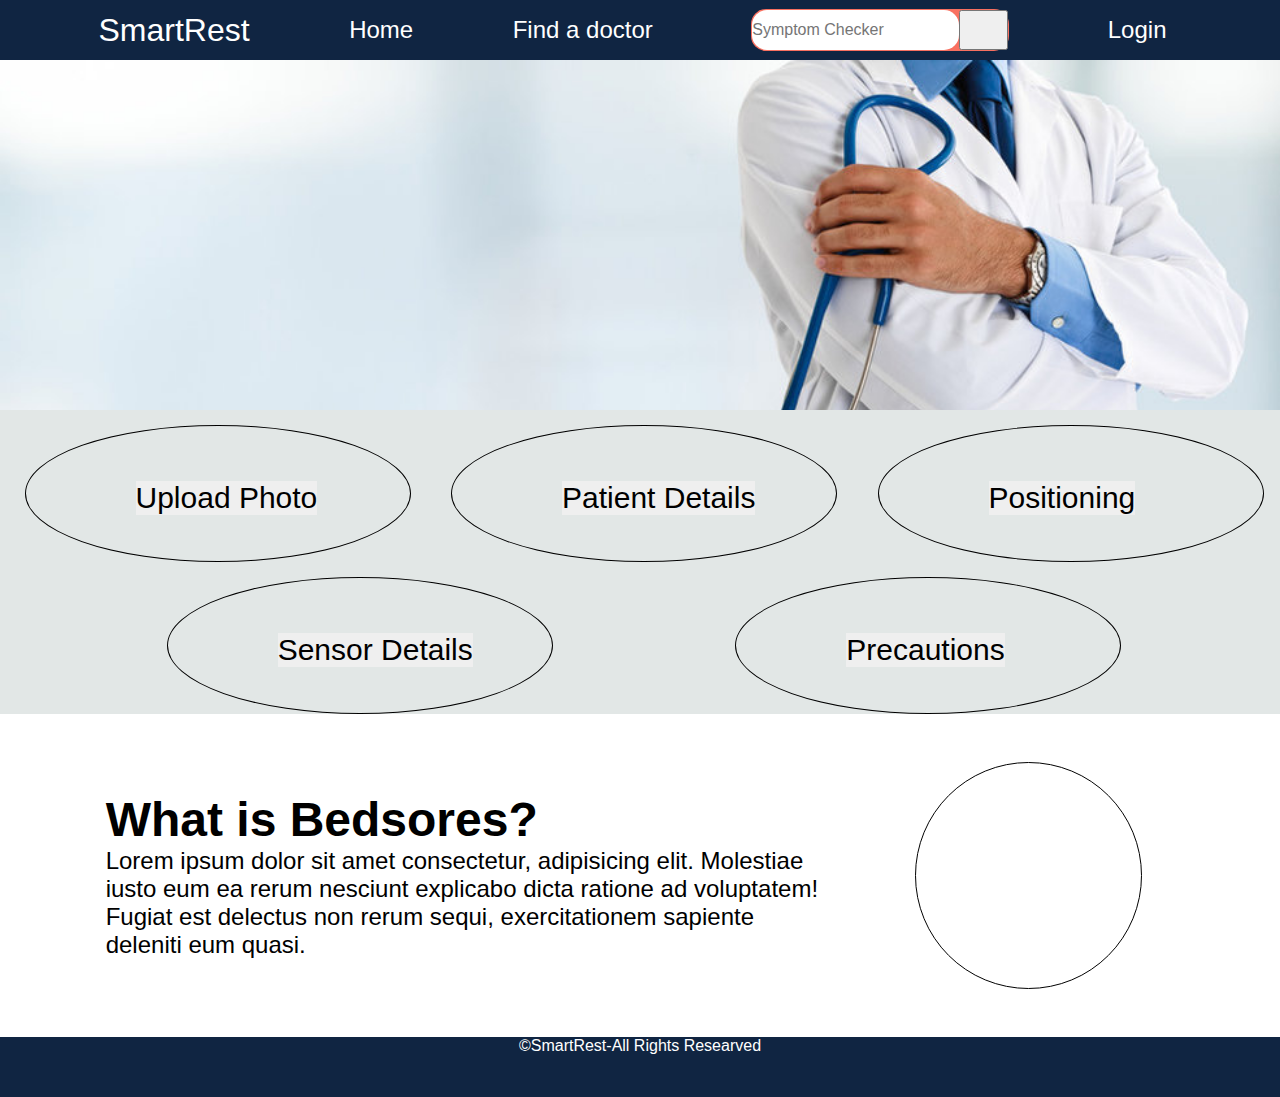
<file: index.html>
<!DOCTYPE html>
<html lang="en">
<head>
    <meta charset="UTF-8">
    <meta name="viewport" content="width=device-width, initial-scale=1.0">
    <title>SmartRest</title>
    <link rel="stylesheet" href="https://cdnjs.cloudflare.com/ajax/libs/font-awesome/6.6.0/css/all.min.css" integrity="sha512-Kc323vGBEqzTmouAECnVceyQqyqdsSiqLQISBL29aUW4U/M7pSPA/gEUZQqv1cwx4OnYxTxve5UMg5GT6L4JJg==" crossorigin="anonymous" referrerpolicy="no-referrer" />
    <link rel="Stylesheet" href="style.css">
</head>
<body>
    <header>
        <div class="navbar">
            <div class="nav-logo border">
                <div class="logo"> SmartRest</div>
            </div>
            <div class="nav-home border">
                Home
            </div>
            <div class="nav-doc border">
                Find a doctor
            </div>
            <div class="nav-symp border">
                <input placeholder="Symptom Checker" class="input">
                <button><div class="search"><i class="fa-solid fa-magnifying-glass"></i></div></button>
            </div>
            <div class="nav-signin border">
                Login
                <div class="user_icon"><i class="fa-solid fa-user"></i></div>
            </div>
        </div>
    </header>

    <div class="hero"></div>

    <div class="content">
        <div class="box">
            <a href="ai.html"><button class="sections">Upload Photo</button></a>
        </div>
        <div class="box">
            <a href="patient.html"><button class="sections">Patient Details</button></a>
        </div>
        <div class="box">
            <button class="sections">Positioning</button>
        </div>
        <div class="box">
            <button class="sections">Sensor Details</button>
        </div>
        <div class="box">
            <button class="sections">Precautions</button>
        </div>
    </div>

    <div class="about">
        <div class="about-text">
            <h1>What is Bedsores?</h1>
            <p>Lorem ipsum dolor sit amet consectetur, adipisicing elit. Molestiae iusto eum ea rerum nesciunt explicabo dicta ratione ad voluptatem! Fugiat est delectus non rerum sequi, exercitationem sapiente deleniti eum quasi.</p>
        </div>
        <div class="about-pic"></div>
    </div>
    <footer>
        <p>&copy;SmartRest-All Rights Researved</p>
    </footer>
</body>
</file>
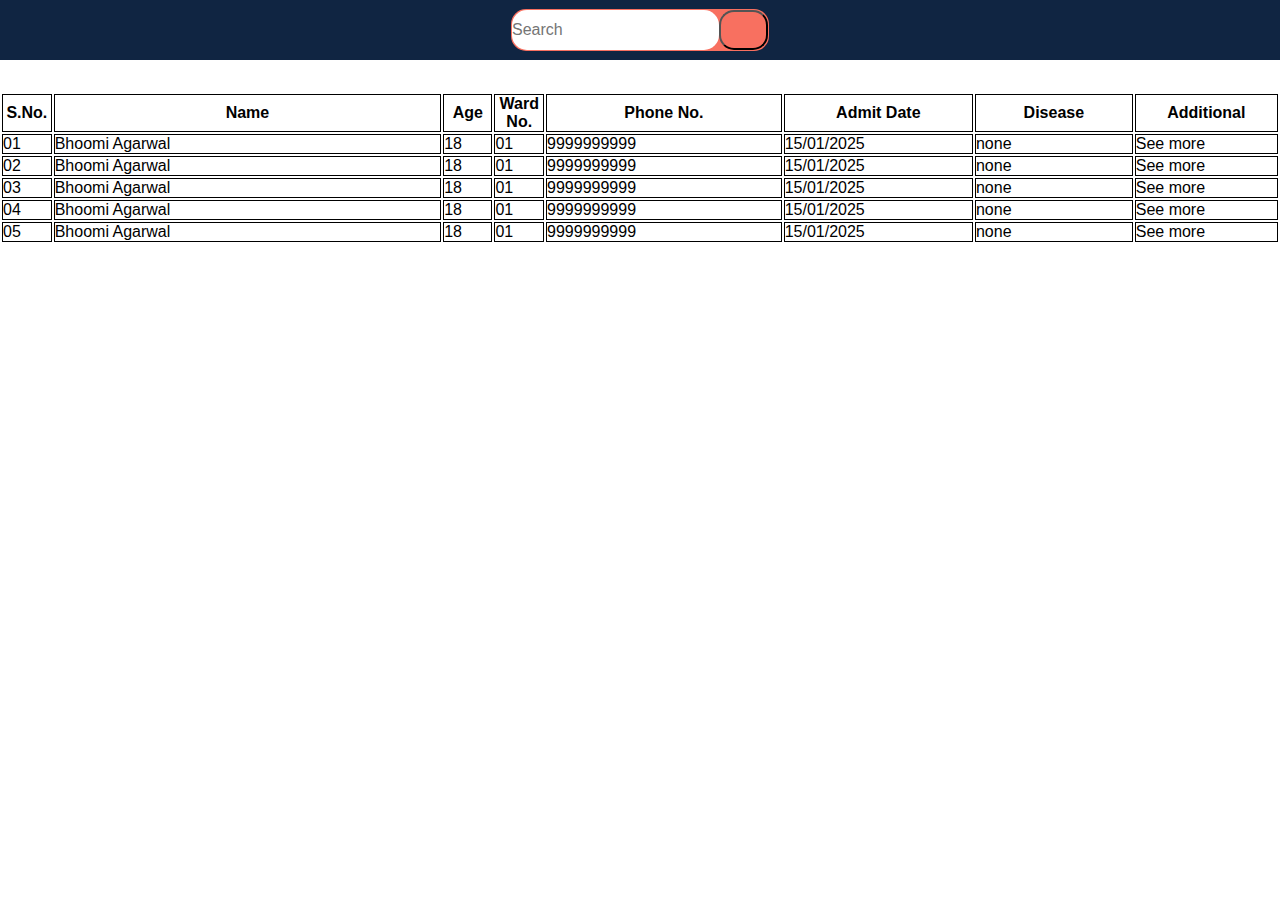
<file: patient.html>
<!DOCTYPE html>
<html lang="en">
<head>
    <meta charset="UTF-8">
    <meta name="viewport" content="width=device-width, initial-scale=1.0">
    <title>Patient Details</title>
    <link rel="stylesheet" href="https://cdnjs.cloudflare.com/ajax/libs/font-awesome/6.6.0/css/all.min.css" integrity="sha512-Kc323vGBEqzTmouAECnVceyQqyqdsSiqLQISBL29aUW4U/M7pSPA/gEUZQqv1cwx4OnYxTxve5UMg5GT6L4JJg==" crossorigin="anonymous" referrerpolicy="no-referrer" />
    <link rel="Stylesheet" href="patient.css">
</head>
<body>
    <div class="nav">
        <div class="search-box border">
            <input placeholder="Search" class="input">
            <button><div class="search"><i class="fa-solid fa-magnifying-glass"></i></div></button>
        </div>
    </div>
    <table class="table">
        <tr>
            <th class="cl1">S.No.</th>
            <th class="cl2">Name</th>
            <th class="cl3">Age</th>
            <th class="cl4">Ward No.</th>
            <th class="cl5">Phone No.</th>
            <th class="cl6">Admit Date</th>
            <th class="cl7">Disease</th>
            <th class="cl8">Additional</th>
        </tr>
        <tr>
            <td class="cl1">01</td>
            <td class="cl2">Bhoomi Agarwal</td>
            <td class="cl3">18</td>
            <td class="cl4">01</td>
            <td class="cl5">9999999999</td>
            <td class="cl6">15/01/2025</td>
            <td class="cl7">none</td>
            <td class="cl8"><a>See more</a></td>
        </tr>
        <tr>
            <td class="cl1">02</td>
            <td class="cl2">Bhoomi Agarwal</td>
            <td class="cl3">18</td>
            <td class="cl4">01</td>
            <td class="cl5">9999999999</td>
            <td class="cl6">15/01/2025</td>
            <td class="cl7">none</td>
            <td class="cl8"><a>See more</a></td>
        </tr>
        <tr>
            <td class="cl1">03</td>
            <td class="cl2">Bhoomi Agarwal</td>
            <td class="cl3">18</td>
            <td class="cl4">01</td>
            <td class="cl5">9999999999</td>
            <td class="cl6">15/01/2025</td>
            <td class="cl7">none</td>
            <td class="cl8"><a>See more</a></td>
        </tr>
        <tr>
            <td class="cl1">04</td>
            <td class="cl2">Bhoomi Agarwal</td>
            <td class="cl3">18</td>
            <td class="cl4">01</td>
            <td class="cl5">9999999999</td>
            <td class="cl6">15/01/2025</td>
            <td class="cl7">none</td>
            <td class="cl8"><a>See more</a></td>
        </tr>
        <tr>
            <td class="cl1">05</td>
            <td class="cl2">Bhoomi Agarwal</td>
            <td class="cl3">18</td>
            <td class="cl4">01</td>
            <td class="cl5">9999999999</td>
            <td class="cl6">15/01/2025</td>
            <td class="cl7">none</td>
            <td class="cl8"><a>See more</a></td>
        </tr>
    </table>
</body>
</html>
</file>
<file: style.css>
*{
    padding: 0;
    margin: 0;
    border: border-box;
    font-family: Arial, Helvetica, sans-serif;
}
/* F87060
CDD7D6
B3A394
FFFFFF */
.navbar{
    height: 60px;
    background-color: #102542;
    color: white;
    display: flex;
    align-items: center;
    justify-content: space-evenly;
}
.border{
    border: 1.5px solid transparent;
}
.border:hover{
    border: 1.5px solid white;
    background-color: #ffffff;
    color: black;
    border-radius: 10px;
}
.nav-home{
    font-size: 1.5rem;
}
.nav-doc{
    font-size: 1.5rem;
}
.logo{
    font-size: 2rem;
}
.nav-symp{
    display: flex;
    font-size: 1.5rem;
    justify-content: space-evenly;
    background-color: #F87060;
    height: 40px;
    border-radius: 15px;
}
.nav-signin{
    display: flex;
    font-size: 1.5rem;
}
.user_icon{
    margin-left: 15px;
}
.input{
    width: 100%;
    font-size: 1rem;
    border: none;
    border-radius: 15px;
}
.search{
    width: 45px;
    display: flex;
    justify-content: center;
    align-items: center;
    font-size: 1.2rem;
    color: #0f1111;
    background-color: #F87060;
    border: none;
    border-radius: 15px;
}
button:hover{
    background-color: white;
    color: black;
    cursor: pointer;
}
.nav-search:hover{
    border: 2px solid orange;
}

.hero{
    background-image: url(hero_section.jpg);
    background-size: cover;
    height: 350px;
    display: flex;
    justify-content: center;
    align-items: flex-end;
}

.about{
    padding: 1rem;
    border-radius: 30px;
    margin-left: 2rem;
    margin-right: 2rem;
    display: flex;
    align-items: center;
    justify-content: space-evenly;
}
.about-text{
    width: 80vmin;
    font-size: 1.5rem;
}
.about-pic{
    height: 25vmin;
    width: 25vmin;
    border: 1px solid black;
    border-radius: 50%;
    margin: 2rem;
    background-image: url();
    background-size: contain;
}
.about:hover{
    transform: scale(1.05);
    transition: transform 0.5s ease-in-out 0s;
    background-color: #005E7C;
    color: white;
}

.content{
    display: flex;
    flex-wrap: wrap;
    justify-content: space-evenly;
    background-color: #e2e7e6;
    align-items: center;
}

.box {
    height: 100px;
    width: 30%;
    padding: 20px 0px 15px;
    margin-top: 15px;
    margin-left: 1.5rem;
    margin-right: 1rem;
    border: 1px solid black;
    border-radius: 50%;
}
.sections{
    border: none;
    font-size: large;
    margin-left: 110px;
    margin-top: 35px;
    font-size: 30px;
}
a{
    text-decoration: none;
}

footer{
    text-align: center;
    color:white;
    background-color: #102542;
    height: 60px;
}
</file>
<file: patient.css>
*{
    padding: 0;
    margin: 0;
    border: border-box;
    font-family: Arial, Helvetica, sans-serif;
}
.nav{
    height: 60px;
    background-color: #102542;
    color: white;
    display: flex;
    align-items: center;
    justify-content: space-evenly;
}
.border{
    border: 1.5px solid transparent;
}
.border:hover{
    border: 1.5px solid white;
    background-color: #ffffff;
    color: black;
    border-radius: 10px;
}
.search-box{
    display: flex;
    font-size: 1.5rem;
    justify-content: space-evenly;
    background-color: #F87060;
    height: 40px;
    border-radius: 15px;
}
.search{
    width: 45px;
    display: flex;
    justify-content: center;
    align-items: center;
    font-size: 1.2rem;
    color: #0f1111;
    background-color: #F87060;
    border: none;
    border-radius: 15px;
}
.input{
    width: 100%;
    font-size: 1rem;
    border: none;
    border-radius: 15px;
}
tr{
    width: 3rem;
    border: 1px solid black;
}
button:hover{
    background-color: white;
    color: black;
    cursor: pointer;
}
button{
    background-color: #F87060;
    border-radius: 15px;
}
.table{
    margin-top: 2rem;
}
.cl1{
    border: 1px solid black;
    width: 3rem;
}
.cl2{
    border: 1px solid black;
    width: 25rem;
}
.cl3{
    border: 1px solid black;
    width: 3rem;
}
.cl4{
    border: 1px solid black;
    width: 3rem;
}
.cl5{
    border: 1px solid black;
    width: 15rem;
}
.cl6{
    border: 1px solid black;
    width: 12rem;
}
.cl7{
    border: 1px solid black;
    width: 10rem;
}
.cl8{
    border: 1px solid black;
    width: 9rem;
}
</file>
